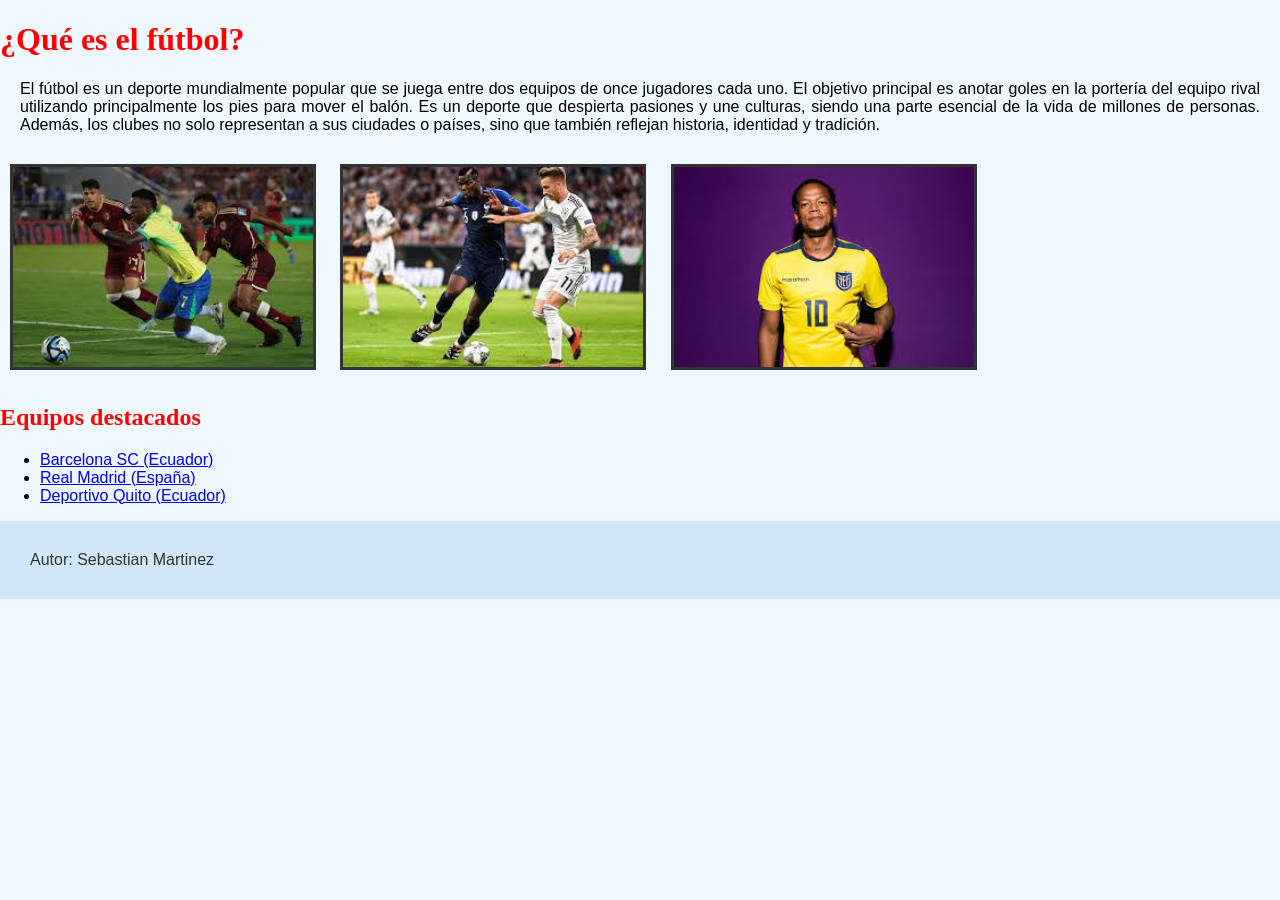
<file: Index.html>
<!DOCTYPE html>
<html>
<head>
  
<link rel="stylesheet" href="Futbol/editado.css">

</head>
<body>

  <h1>¿Qué es el fútbol?</h1>

  <p>
El fútbol es un deporte mundialmente popular que se juega entre dos equipos de once jugadores cada uno. El objetivo principal es anotar goles en la portería del equipo rival utilizando principalmente los pies para mover el balón. Es un deporte que despierta pasiones y une culturas, siendo una parte esencial de la vida de millones de personas. Además, los clubes no solo representan a sus ciudades o países, sino que también reflejan historia, identidad y tradición.
  </p>

<img src="Imagenes/1.jpg" alt="Bienvenidos">
<img src="Imagenes/2.jpg" alt="Bienvenidos">
<img src="Imagenes/3.jpg" alt="Bienvenidos">

 <h2>Equipos destacados</h2>
  <ul>
    <li><a href="Futbol/Barcelona.html">Barcelona SC (Ecuador)</a></li>
    <li><a href="Futbol/realmadrid.html">Real Madrid (España)</a></li>
    <li><a href="Futbol/deportivoquito.html">Deportivo Quito (Ecuador)</a></li>
  </ul>

<footer>
    <p>Autor: Sebastian Martinez</p>
</footer>

</body>
</html>
</file>
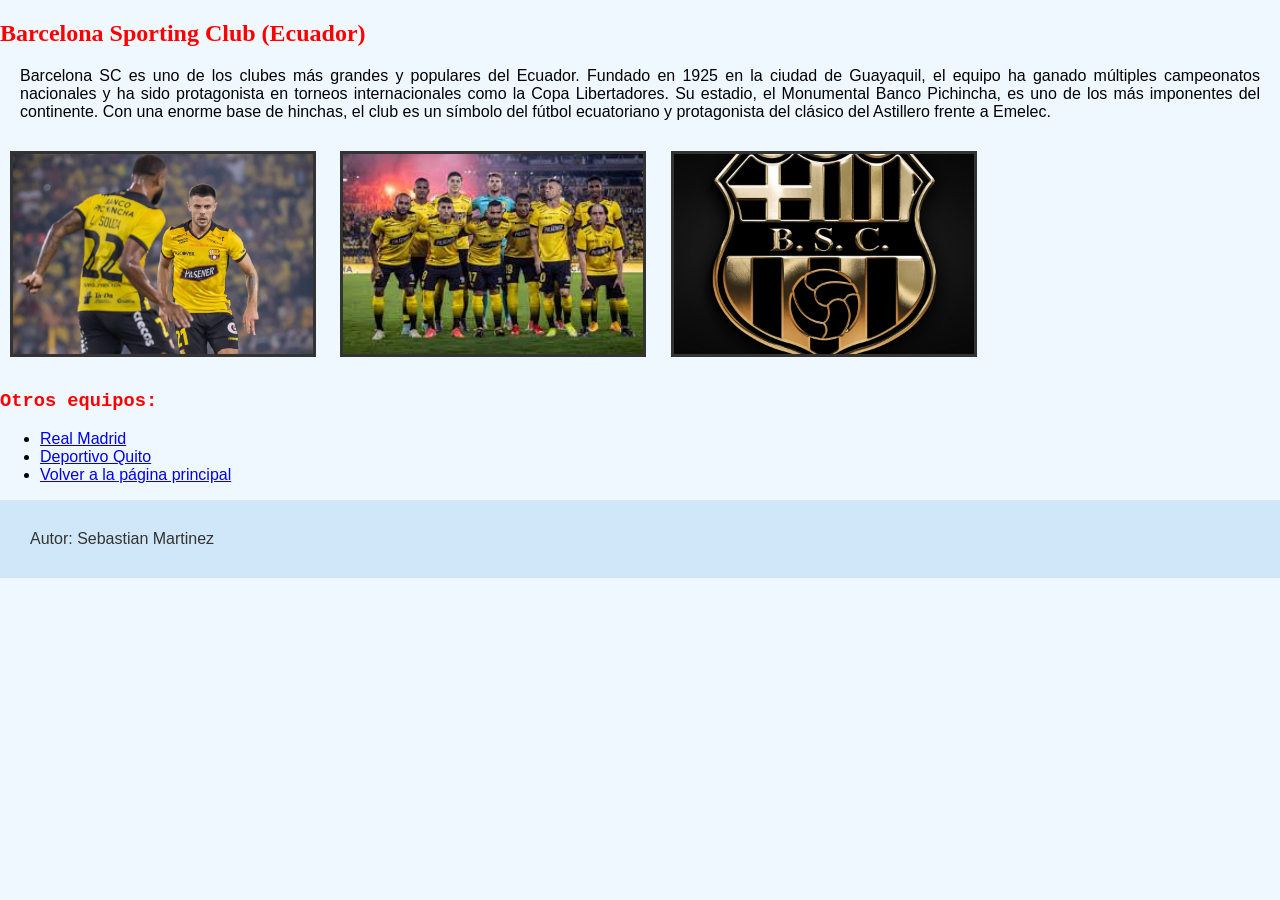
<file: Futbol/Barcelona.html>
<!DOCTYPE html>
<html>
<head>

<link rel = "stylesheet" href = "editado.css">

</head>
<body>

  <h2>Barcelona Sporting Club (Ecuador)</h2>
  <p>
Barcelona SC es uno de los clubes más grandes y populares del Ecuador. Fundado en 1925 en la ciudad de Guayaquil, el equipo ha ganado múltiples campeonatos nacionales y ha sido protagonista en torneos internacionales como la Copa Libertadores. Su estadio, el Monumental Banco Pichincha, es uno de los más imponentes del continente. Con una enorme base de hinchas, el club es un símbolo del fútbol ecuatoriano y protagonista del clásico del Astillero frente a Emelec.</p>

<img src="../Imagenes/4.jpg" alt="ca">
<img src="../Imagenes/5.jpg" alt="ca">
<img src="../Imagenes/6.jpg" alt="ca">


  <h3>Otros equipos:</h3>
  <ul>
    <li><a href="realmadrid.html">Real Madrid</a></li>
    <li><a href="deportivoquito.html">Deportivo Quito</a></li>
    <li><a href="../Principal_futbol.html">Volver a la página principal</a></li>
  </ul>

<footer>
    <p>Autor: Sebastian Martinez</p>
</footer>

</body>
</html>
</file>
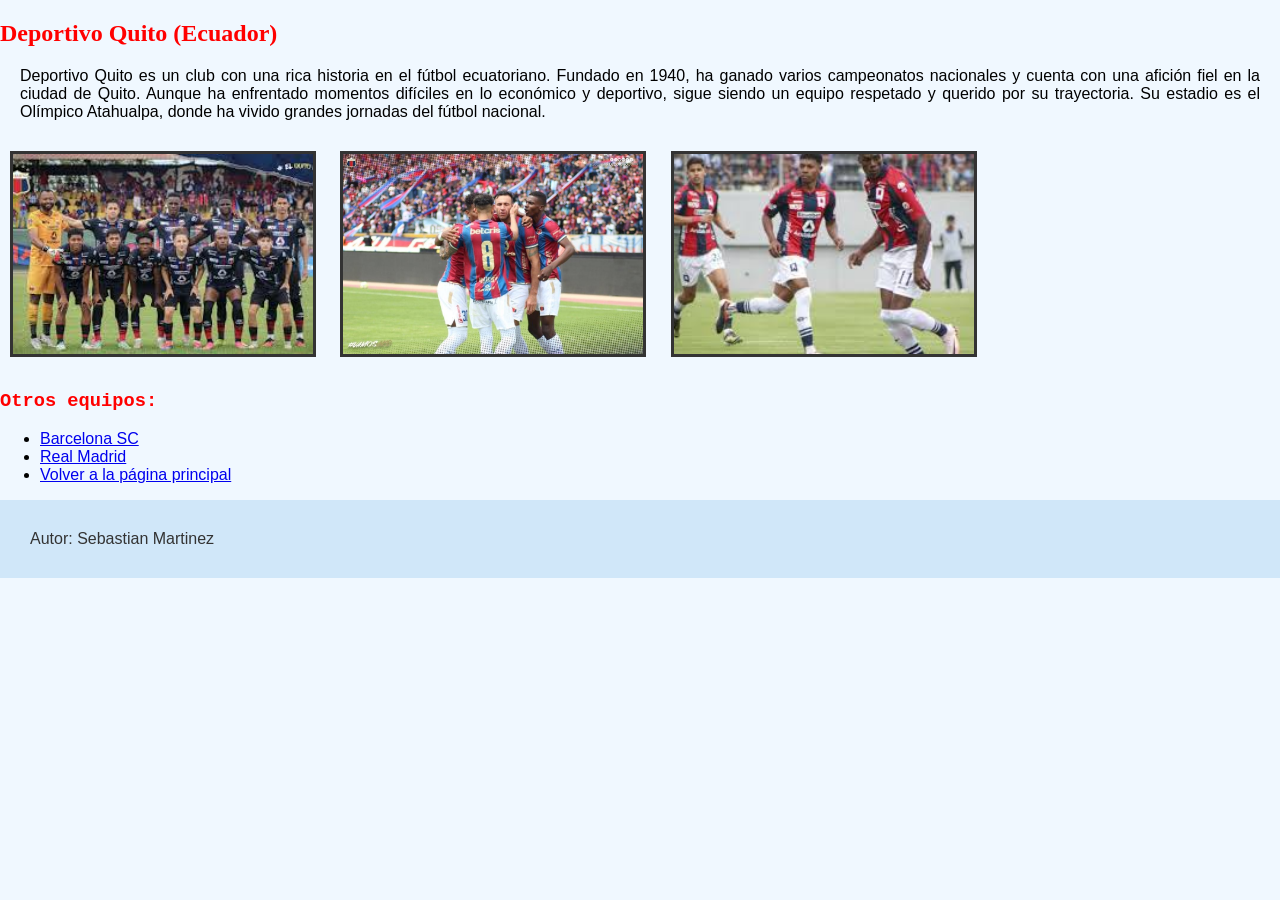
<file: Futbol/deportivoquito.html>
<!DOCTYPE html>
<html>
<head>
 
<link rel = "stylesheet" href = "editado.css">

</head>
<body>

  <h2>Deportivo Quito (Ecuador)</h2>
  <p>
Deportivo Quito es un club con una rica historia en el fútbol ecuatoriano. Fundado en 1940, ha ganado varios campeonatos nacionales y cuenta con una afición fiel en la ciudad de Quito. Aunque ha enfrentado momentos difíciles en lo económico y deportivo, sigue siendo un equipo respetado y querido por su trayectoria. Su estadio es el Olímpico Atahualpa, donde ha vivido grandes jornadas del fútbol nacional.
  </p>


<img src="../Imagenes/10.jpg" alt="ca">
<img src="../Imagenes/11.jpg" alt="ca">
<img src="../Imagenes/12.jpg" alt="ca">

  <h3>Otros equipos:</h3>
  <ul>
    <li><a href="barcelona.html">Barcelona SC</a></li>
    <li><a href="realmadrid.html">Real Madrid</a></li>
    <li><a href="../Principal_futbol.html">Volver a la página principal</a></li>
  </ul>

<footer>
    <p>Autor: Sebastian Martinez</p>
</footer>


</body>
</html>
</file>
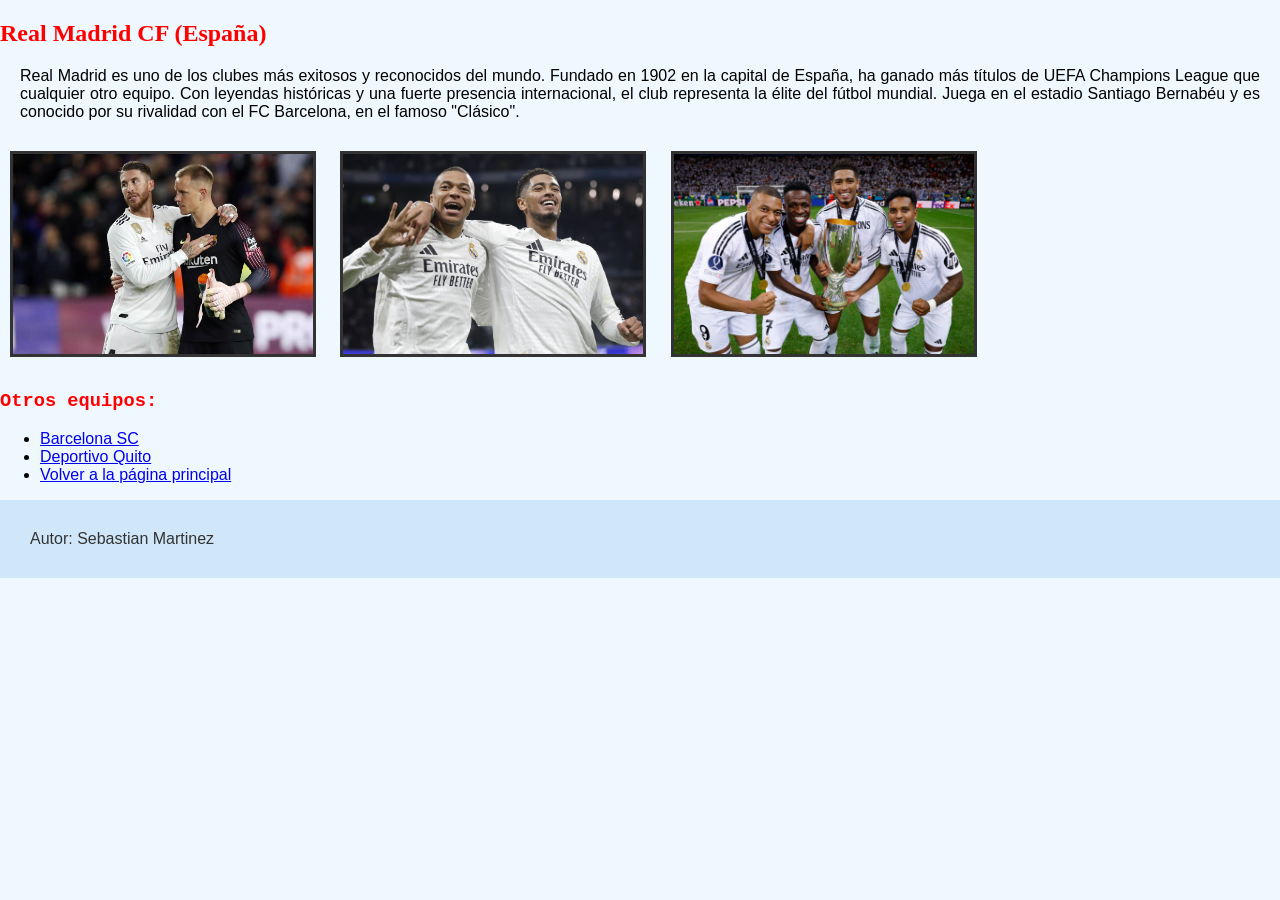
<file: Futbol/realmadrid.html>
<!DOCTYPE html>
<html>
<head>
 
<link rel = "stylesheet" href = "editado.css">

</head>
<body>

  <h2>Real Madrid CF (España)</h2>

  <p>
Real Madrid es uno de los clubes más exitosos y reconocidos del mundo. Fundado en 1902 en la capital de España, ha ganado más títulos de UEFA Champions League que cualquier otro equipo. Con leyendas históricas y una fuerte presencia internacional, el club representa la élite del fútbol mundial. Juega en el estadio Santiago Bernabéu y es conocido por su rivalidad con el FC Barcelona, en el famoso "Clásico".
  </p>


<img src="../Imagenes/7.jpg" alt="ca">
<img src="../Imagenes/8.jpg" alt="ca">
<img src="../Imagenes/9.jpg" alt="ca">

  <h3>Otros equipos:</h3>
  <ul>
    <li><a href="barcelona.html">Barcelona SC</a></li>
    <li><a href="deportivoquito.html">Deportivo Quito</a></li>
    <li><a href="../Principal_futbol.html">Volver a la página principal</a></li>
  </ul>

<footer>
    <p>Autor: Sebastian Martinez</p>
</footer>

</body>
</html>
</file>
<file: Futbol/editado.css>
body {
      background-color: #f0f8ff; 
      font-family: Arial, sans-serif;
      margin: 0;
      padding: 0;
    }

h1 {
      font-family: 'Georgia', serif;
      color: red;
    }

    h2 {
      font-family: 'Georgia', serif;
      color: red;
    }

    h3 {
      font-family: 'Courier New', monospace;
      color: red;
    }

    img {
      border: 3px solid #333;
      width: 300px;
      height: 200px;
      object-fit: cover;
      margin: 10px;
    }

    p {
      font-family: 'Verdana', sans-serif;
      text-align: justify;
      margin: 20px;
    }

    footer {
      background-color: #d0e7f9; /* combina con el fondo */
      color: #333;
      font-family: 'Tahoma', sans-serif;
      text-align: center;
      padding: 10px;
    }
</file>
